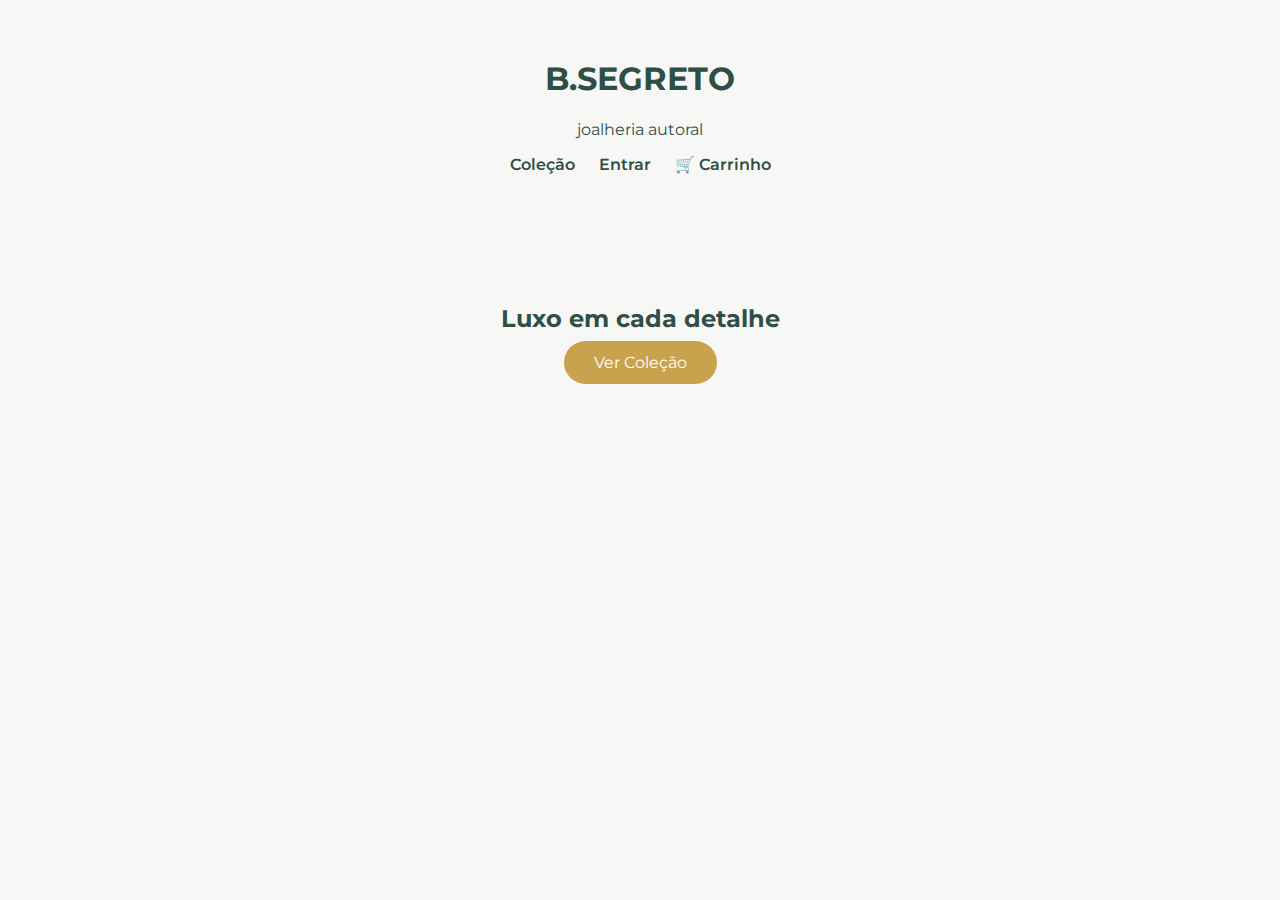
<file: index.html>
<!DOCTYPE html>
<html lang="pt-br">
<head>
<meta charset="UTF-8">
<title>B.SEGRETO | Joalheria Autoral</title>
<link rel="stylesheet" href="css/style.css">
<link href="https://fonts.googleapis.com/css2?family=Playfair+Display:wght@500;600&family=Montserrat:wght@400;600&display=swap" rel="stylesheet">
</head>
<body>
<header>
  <h1>B.SEGRETO</h1>
  <p>joalheria autoral</p>
  <nav>
    <a href="produtos.html">Coleção</a>
    <a href="cliente/login.html">Entrar</a>
    <a href="checkout/carrinho.html">🛒 Carrinho</a>
  </nav>
</header>

<section class="hero">
  <h2>Luxo em cada detalhe</h2>
  <a class="btn gold" href="produtos.html">Ver Coleção</a>
</section>
</body>
</html>
</file>
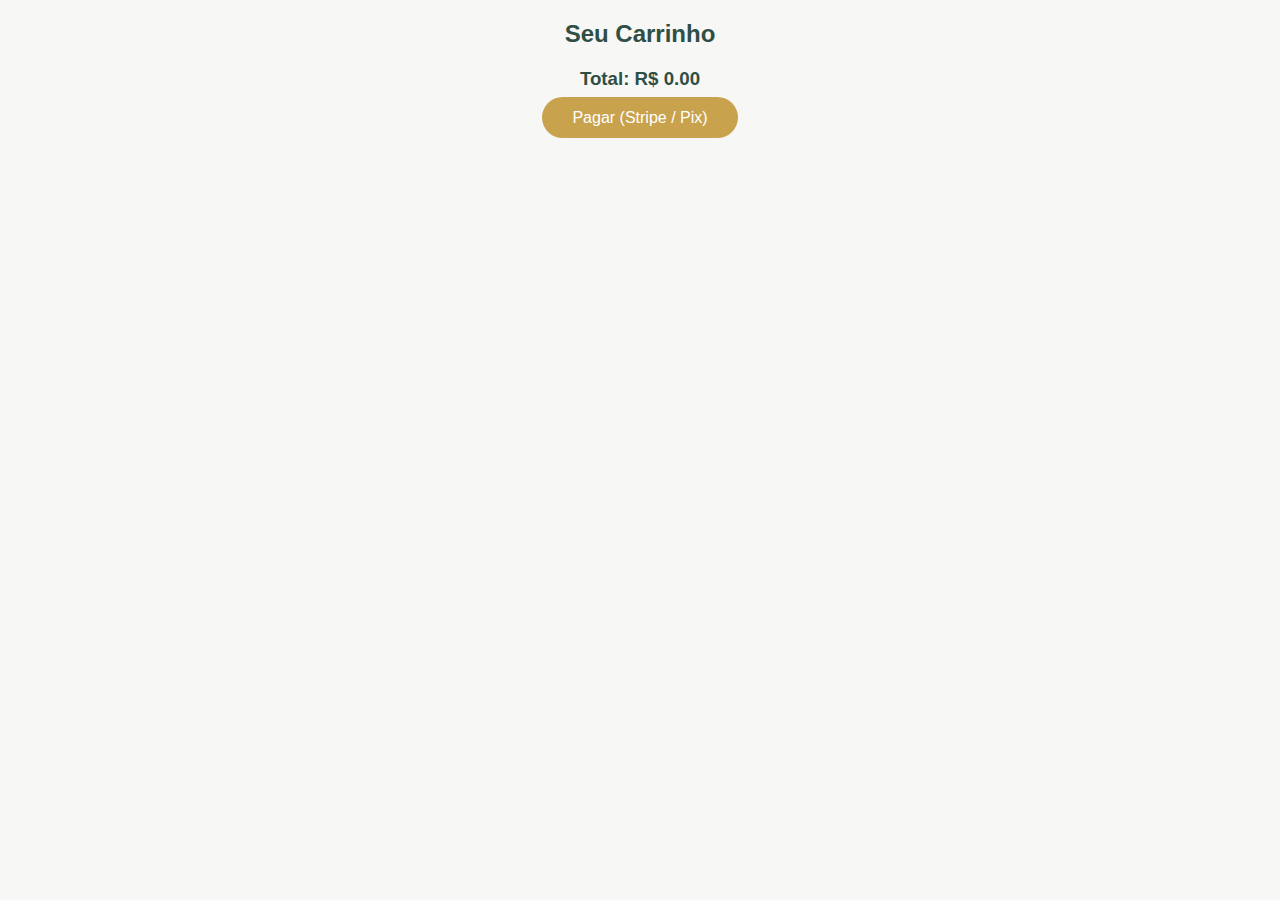
<file: checkout/carrinho.html>
<!DOCTYPE html>
<html>
<head>
<meta charset="UTF-8">
<title>Carrinho</title>
<link rel="stylesheet" href="../css/style.css">
</head>
<body>
<h2>Seu Carrinho</h2>
<div id="lista"></div>
<h3 id="total"></h3>
<a class="btn gold" href="https://buy.stripe.com/test_xxx">Pagar (Stripe / Pix)</a>

<script src="../js/carrinho.js"></script>
</body>
</html>
</file>
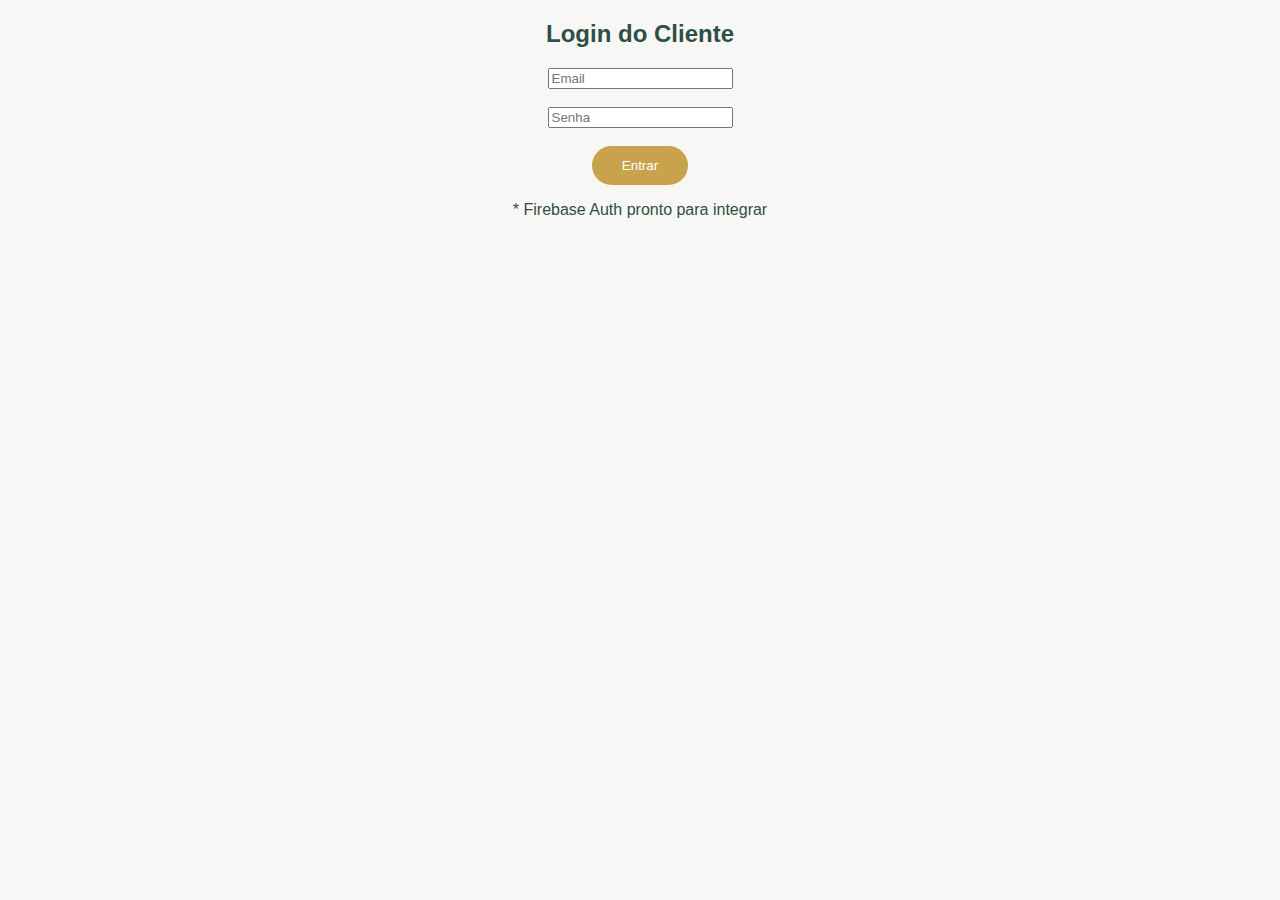
<file: cliente/login.html>
<!DOCTYPE html>
<html>
<head>
<meta charset="UTF-8">
<title>Login</title>
<link rel="stylesheet" href="../css/style.css">
</head>
<body>
<h2>Login do Cliente</h2>
<input placeholder="Email"><br><br>
<input placeholder="Senha" type="password"><br><br>
<button class="btn gold">Entrar</button>
<p>* Firebase Auth pronto para integrar</p>
</body>
</html>
</file>
<file: css/style.css>
body{
 font-family:Montserrat,sans-serif;
 background:#F7F7F5;
 color:#2F4F46;
 text-align:center;
}
header{padding:30px}
nav a{margin:10px;color:#2F4F46;text-decoration:none;font-weight:600}
.hero{padding:80px}
.btn{padding:12px 30px;border:none;border-radius:30px;background:#2F4F46;color:white;text-decoration:none}
.gold{background:#C9A24D}
.catalogo{display:grid;grid-template-columns:repeat(auto-fit,minmax(250px,1fr));gap:20px;padding:40px}
.card{background:white;padding:20px;border-radius:16px;box-shadow:0 10px 25px rgba(0,0,0,.08)}
img{max-width:300px;border-radius:12px}
</file>
